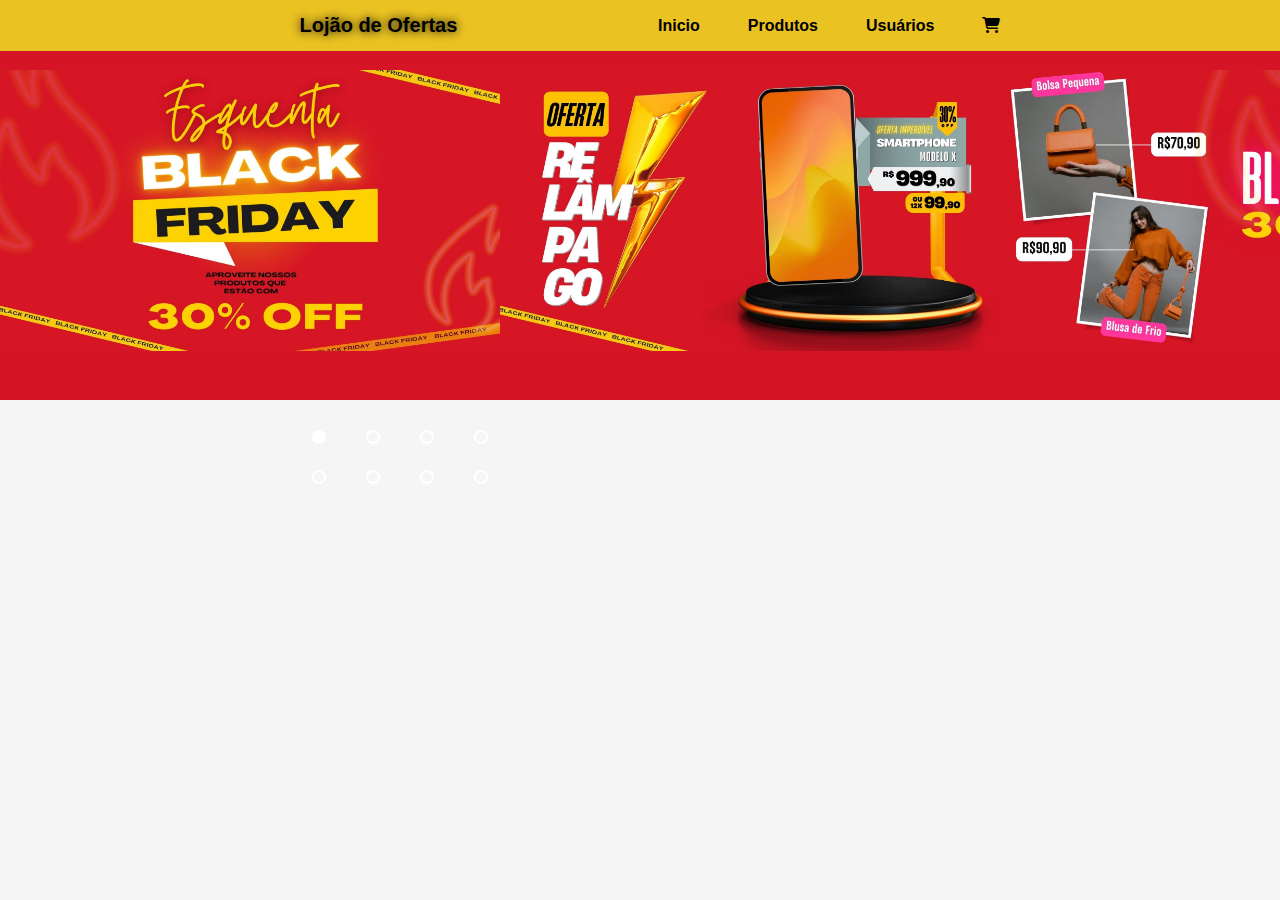
<file: home/index.html>
<!DOCTYPE html>
<html lang="pt-br">

<head>
    <meta charset="UTF-8">
    <meta name="viewport" content="width=device-width, initial-scale=1.0">
    <title>Loucura de Ofertas</title>
    <link rel="stylesheet" href="/styles.css">
    <link rel="stylesheet" href="https://cdnjs.cloudflare.com/ajax/libs/font-awesome/6.1.0/css/all.min.css">

</head>

<body>
    <div class="backgroud">

        <header>            
                <div class="logo">Lojão de Ofertas</div>

                <div class="cabecalho-link">
                    <li><a class="active" href="/home/index.html">Inicio</a></li>
                    <li><a class="active" href="/products/products.html">Produtos</a></li>
                    <li><a class="active" href="/users/users.html">Usuários</a></li>
                    <div clas="icon">
                        <span><i class="fa-solid fa-cart-shopping"></i></span>
                    </div>
                </div>

        </header>

        <div class="slider">
            <div class="slides">
                <input type="radio" name="radio-btn" id="radio1">
                <input type="radio" name="radio-btn" id="radio2">
                <input type="radio" name="radio-btn" id="radio3">
                <input type="radio" name="radio-btn" id="radio4">

                <div class="slide first">
                    <img src="/home/imagens/1.jpg" alt="Anuncio 1">
                </div>
                <div class="slide">
                    <img src="/home/imagens/2.jpg" alt="Anuncio 2">
                </div>
                <div class="slide">
                    <img src="/home/imagens/3.jpg" alt="Anuncio 3">
                </div>
                <div class="slide">
                    <img src="/home/imagens/4.jpg" alt="Anuncio 4">
                </div>

                <div class="navigation-auto">
                    <div class="auto-btn1"></div>
                    <div class="auto-btn2"></div>
                    <div class="auto-btn3"></div>
                    <div class="auto-btn4"></div>
                </div>
            </div>

            <div class="manual-navigation">
                <label for="radio1" class="manual-btn"></label>
                <label for="radio2" class="manual-btn"></label>
                <label for="radio3" class="manual-btn"></label>
                <label for="radio4" class="manual-btn"></label>
            </div>
        </div>

    </div>

    <script src="script.js"></script>
</body>

</html>
</file>
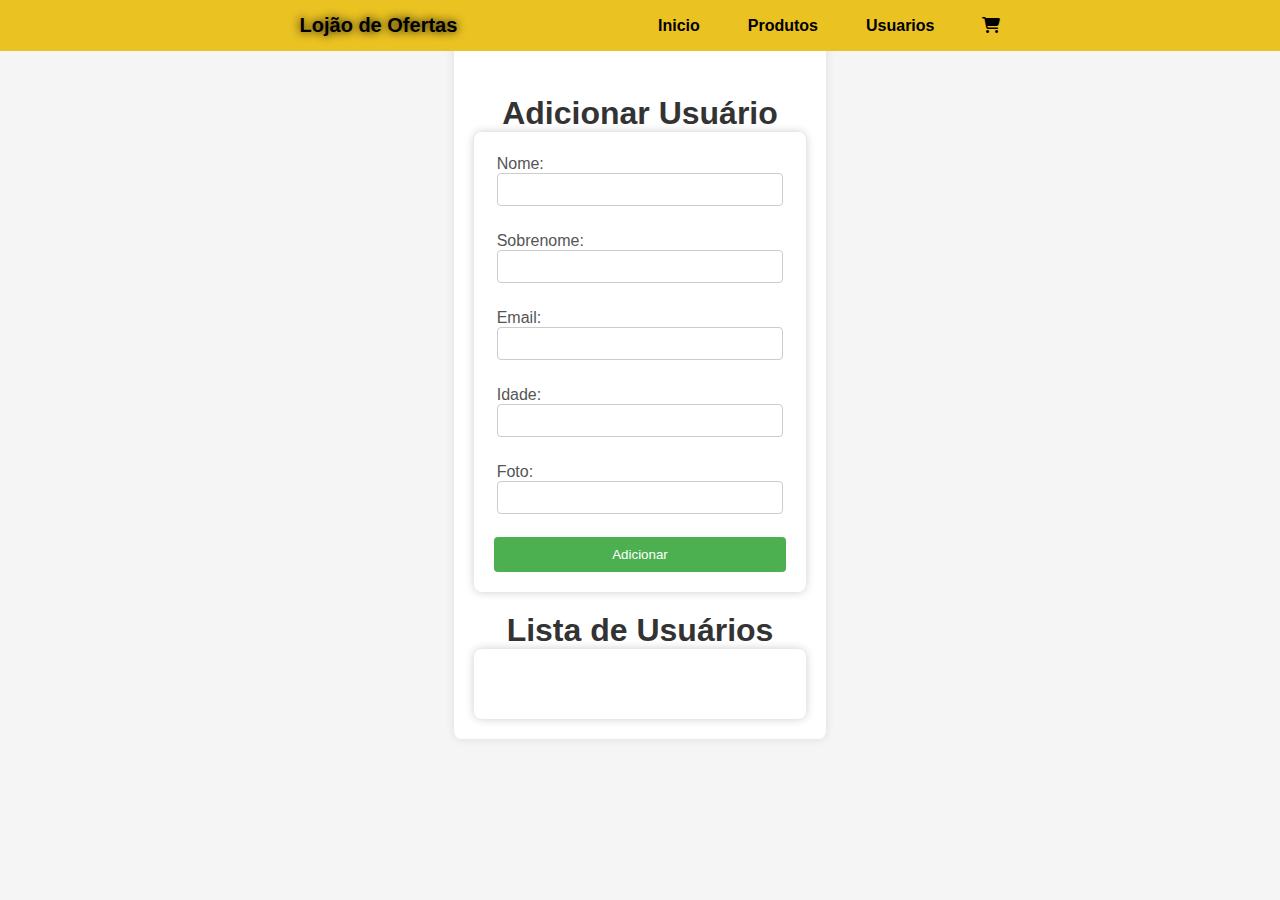
<file: users/users.html>
<!DOCTYPE html>
<html lang="pt-br">

<head>
    <meta charset="UTF-8">
    <meta name="viewport" content="width=device-width, initial-scale=1.0">
    <title>Usuarios</title>
    <link rel="stylesheet" href="../styles.css">
    <link rel="stylesheet" href="https://cdn.jsdelivr.net/npm/bootstrap-icons@1.3.0/font/bootstrap-icons.css" />
    <link rel="stylesheet" href="https://cdnjs.cloudflare.com/ajax/libs/font-awesome/6.1.0/css/all.min.css">
</head>

<body>
    <header>
        <div class="logo">Lojão de Ofertas</div>

        <div class="cabecalho-link">
            <li><a class="active" href="../home/index.html">Inicio</a></li>
            <li><a class="active" href="../products/products.html">Produtos</a></li>
            <li><a class="active" href="../users/users.html">Usuarios</a></li>
            <div clas="icon">
                <span><i class="fa-solid fa-cart-shopping"></i></span>
            </div>
        </div>

    </header>
    
    <div id="app">
        <h1>Adicionar Usuário</h1>
        <form id="add-user-form">

            <div class="campo-form">
            <label for="firstName">Nome:</label>
            <input type="text" id="firstName" name="firstName" class="inputs">
            <small></small>
            </div>

            <div class="campo-form">
            <label for="lastName">Sobrenome:</label>
            <input type="text" id="lastName" name="lastName" class="inputs">
            <small></small>
            </div>

            <div class="campo-form">
            <label for="email">Email:</label>
            <input type="text" id="email" name="email" class="inputs">
            <small></small>
            </div>
            
            <div class="campo-form">
            <label for="age">Idade:</label>
            <input type="text" id="age" name="age" class="inputs">
            <small></small>
            </div>

            <div class="campo-form">
            <label for="image">Foto:</label>
            <input type="url" id="image" name="image" class="inputs">
            <small></small>
            </div>
                
            <button type="submit" onclick="addUser()">Adicionar</button>

        </form>
        <h1>Lista de Usuários</h1>
        <ul class="grid-container" id="user-list"></ul>
    </div>
    <script src="usersScript.js"></script>
   
</body>

</html>
</file>
<file: styles.css>
*{
    margin: 0;
    padding: 0;
    box-sizing: border-box;
    font-family: 'Open Sans', sans-serif;
    text-decoration: none;
    list-style: none;
    
}

body {
    font-family: 'Arial', sans-serif;
    width: 100%;
    display: flex;
    background-color: #f5f5f5;
}

#app {
    max-width: 1024px;
    margin: 20px auto;
    background-color: #fff;
    padding: 20px;
    padding-top: 75px;
    border-radius: 8px;
    box-shadow: 0 0 10px rgba(0, 0, 0, 0.1);
}

form {
    padding: 20px;
    border-radius: 8px;
    box-shadow: 0 0 10px rgba(0, 0, 0, 0.2);
}

h1 {
    color: #333;
    text-align: center;
}

#add-user-form {
    display: flex;
    flex-direction: column;
    margin-bottom: 20px;
}

.campo-form{
    padding: 2px;
    margin-bottom: 10px;
    border: 1px solid transparent;
    border-radius: 4px;
}
.campo-form label{
    margin-bottom: 5px;
    color: #555;
    
}

.inputs {
    padding: 8px;
    width: 100%;
    margin-bottom: 10px;
    border: 1px solid #ccc;
    border-radius: 4px;
}

button {
    padding: 10px;
    background-color: #4CAF50;
    color: #fff;
    border: none;
    border-radius: 4px;
    cursor: pointer;
}

button:hover {
    background-color: #45a049;
}

ul {
    list-style-type: none;
    padding: 0;
    padding: 20px;
    border-radius: 8px;
    box-shadow: 0 0 10px rgba(0, 0, 0, 0.2);
}

.grid-container {
    display: grid;
    grid-template-columns: repeat(3, 1fr);
    grid-template-rows: repeat(4, 1fr);
    gap: 10px;
    padding: 20px;
}

.space {
    padding: 5px 0;
}

.space img{
    width: 200px;
    height: 200px;
}

.space strong{
    font-size: 15px;
    color:black;
}

strong {
    color: #333;
}

.card {
    background-color: #fff;
    padding: 20px;
    border-radius: 8px;
    box-shadow: 0 4px 8px rgba(0, 0, 0, 0.1);
    display: flex;
    flex-wrap: wrap;
    flex-direction: column;
    align-content: space-around;
    justify-content: space-between;
}

button.remove-btn {
    background-color: #d9534f;
    color: #fff;
    border: none;
    border-radius: 4px;
    padding: 8px;
    cursor: pointer;
}

button.remove-btn:hover {
    background-color: #c9302c;
}

small{
    color:red;
    font-size: 15px;
}

/*index.html*/
/*header*/

header{
    display: flex;
    justify-content: space-around;
    padding-top: 1rem;
    align-items: center;
    text-align: center;
    width: 100%;
    top:0;
    right: 0;
    z-index: 1000;
    position: fixed;
    transition: all .35s ease;
    background-color: #eac222;
    padding: 14px 14%;
}
.logo{
    font-size: 20px;
    padding-left: 20px;
    font-weight: bold;
    text-shadow: 0 0 10px black;
}
.cabecalho-link{
    display: flex;
    gap:3rem;
}
.cabecalho-link a{
    color: black;
    font-weight: 700;
    transition: 0.3s;
}
.cabecalho-link a:hover{
    color:white;
}
.icon span{
    font-size: 2rem;
    cursor: pointer;
}
.icon span:hover{
    color:white;
}

/*slide*/


.slider{
    margin: 0 auto;
    padding-top:70px; /*ficar em baixo do nav*/
    width: 100%;
    height: 400px;
    overflow: hidden;
    justify-content: center;
    align-items: center;
    background-color: #d51425;
}

.slides{
    width: 70%;
    height: 400px;
    display: flex;
}

.slides input{
    display: none;
}

.slide{
    width: 400%;
    position: relative;
    transition: 2s;
}

.slide img{
    width: 500px;
}

.manual-navigation{
    position:absolute;
    width: 800px;
    align-items: center;
    display: flex;
    justify-content: center;
}

.manual-btn{
    border: 2px solid #fff;
    padding: 5px;
    border-radius: 10px;
    cursor: pointer;
    transition: .5s;
}

.manual-btn:not(:last-child){
    margin-right: 40px;
}

.manual-btn:hover{
    background-color: #fff;
}

#radio1:checked ~ .first{
    margin-left:0;
}
#radio2:checked ~ .first{
    margin-left:-25%;
}
#radio3:checked ~ .first{
    margin-left:-50%;
}
#radio4:checked ~ .first{
    margin-left:-75%;
}

.navigation-auto div{
    border: 2px solid #fff;
    padding: 5px;
    border-radius: 10px;
    cursor: pointer;
    transition: 1s;
}

.navigation-auto{
    position:absolute;
    width: 800px;
    margin-top: 360px;
    display: flex;
    justify-content: center;
}

.navigation-auto div:not(:last-child){
 margin-right: 40px;
}

#radio1:checked ~ .navigation-auto .auto-btn1{
    background-color: #fff;
}
#radio2:checked ~ .navigation-auto .auto-btn2{
    background-color: #fff;
}
#radio3:checked ~ .navigation-auto .auto-btn3{
    background-color: #fff;
}
#radio4:checked ~ .navigation-auto .auto-btn4{
    background-color: #fff;
}
</file>
